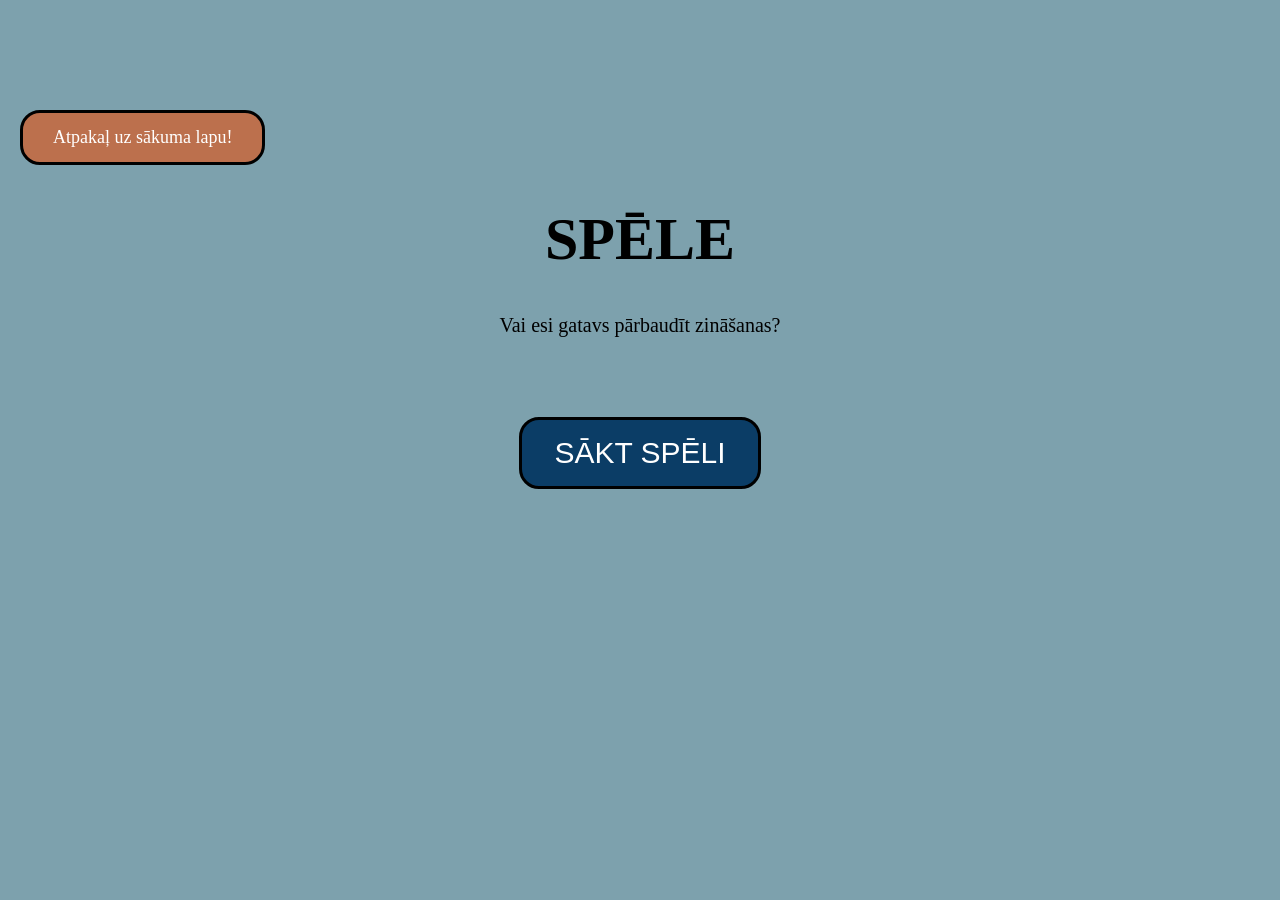
<file: 2index.html>
<!DOCTYPE html>
<html lang="lv">
<head>
    <meta charset="UTF-8">
    <meta name="viewport" content="width=device-width, initial-scale=1.0">
    <title>Spēle - Ziemeļvalstis</title>
    <link rel="stylesheet" href="style.css">
</head>
<body>
    <div id="speles_sakums">
        <header>
            <div class="poga_augsa">
                  <a href="1index.html"><button class="poga2">Atpakaļ uz sākuma lapu!</button></a>
            </div>

            <h1>SPĒLE</h1>
            <p>Vai esi gatavs pārbaudīt zināšanas?</p>
        </header>
        <div class="sakuma-centrs">
            <button class="sakuma-poga" onclick="raditspeli()">SĀKT SPĒLI</button>
        </div>
    </div>

    <div id="speles_lapa" style="display: none;">
        <header>
            <h1>Taisnība vai meli?</h1>
        </header>
        <div class="speles_lauks">
            <h2 id="jautajums">Jautājums parādīsies šeit...</h2>
            
            <div class="spelei_pogas">
                <button class="poga_patiess" onclick="parbauda(true)">Patiess</button>
                <button class="poga_aplams" onclick="parbauda(false)">Aplams</button>
            </div>

            <p id="atsauksme"></p>
            <h3 class="punktu_skaititajs">Punkti: <span id="punkti">0</span></h3>
            <button onclick="atpakal()">Beigt spēli</button>
        </div>
    </div>

    <script src="script.js"></script>
</body>
</html>
</file>
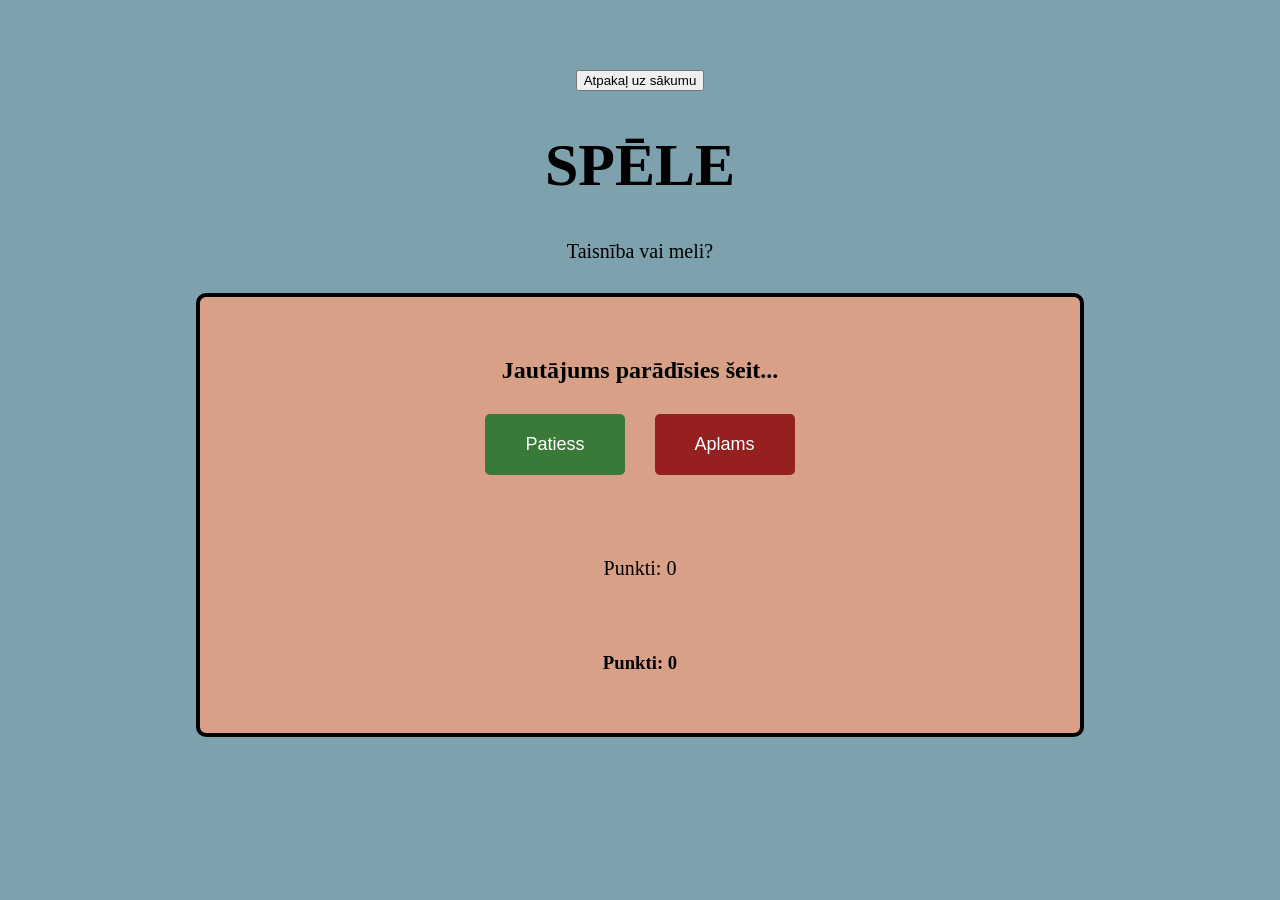
<file: 2lapaindex.html>
<!DOCTYPE html>
<html lang="en">
<head>
    <meta charset="UTF-8">
    <meta name="viewport" content="width=device-width, initial-scale=1.0">
    <title>Spēle</title>
    <link rel="stylesheet" href="style.css">
</head> 
<body>
    
<header>
        <a href="index.html" class="poga2_nov">
        <button>Atpakaļ uz sākumu</button>
        </a>
        <h1>SPĒLE</h1>
        <p>Taisnība vai meli?</p>
    </header>
 
    <div class="speles_lauks">
        
        <h2 id="jautajums">Jautājums parādīsies šeit...</h2>

        <div class="spelei_pogas">
            <button class="poga_patiess" onclick="parbauda(true)">Patiess</button>
            <button class="poga_aplams" onclick="parbauda(false)">Aplams</button>
        </div>
    
    
        <p id="atsauksme"></p>
        <p>Punkti: <span id="punkti">0</span></p>

        <p id="atsauksme"></p>
        <h3 class="punktu_skaititajs">Punkti: <span id="punkti">0</span></h3>
    </div>

<script src="script.js"></script>

</body>
</html>
</file>
<file: style.css>
body {
    font-family: "Times New Roman", Times, serif;
    background-color: rgb(125, 161, 173);
    margin: 0;
    padding: 20px;
    text-align: center;
}

header {
    margin-bottom: 30px;
}

h1 {
    font-size: 60px;
}

p {
    font-size: 20px;
}

header {
    position: relative; 
    margin-bottom: 30px;
    padding-top: 50px; 
}

#pulkstenis {
    position: absolute;
    top: 10px;
    left: 10px;
    text-align: left; /* Teksts sakārtots uz kreiso pusi */
    font-size: 16px;
    color: #2c3e50;
    background: rgba(255, 255, 255, 0.5); /* Caurspīdīgs fons */
    padding: 10px;
    border-radius: 5px;
    border: 1px solid rgba(0, 0, 0, 0.1);
}

#pulkstenis p {
    margin: 0; 
    font-size: 16px; 
}

/* --- MEKLĒTĀJS --- */
.mekletajs {
    margin: 15px 0;
}

#ievadi_valsti {
    padding: 10px;
    border: 2px solid #c9c3c3;
    border-radius: 5px;
    width: 250px;
}

.mekletajs button {
    padding: 10px 14px;
    cursor: pointer;
    background-color: rgb(11, 61, 102);
    color: rgb(255, 255, 255);
    border: none;
    border-radius: 5px;
}

.valstu-grid {
    display: grid;
    grid-template-columns: 1fr 1fr; /* 2 vienādas kolonnas */
    gap: 30px; /* Atstarpe starp pāriem */
    margin-top: 0 auto; /* Nocentrē visu lapas vidū */
}

.valstis {
    background-color: #f4f4f4;
    border: 5px double #000000;
    border-radius: 10px; 
    padding: 20px; 
    display: flex;
    flex-direction: column;
    align-items: center;
    transition: 0.2s;
    min-height: 300px; /* Nodrošina, ka visi lodziņi ir pietiekami gari un vienādi */
}

.valstis img {
    width: 100%; /* Karogs aizpilda bloka platumu */
    max-width: 280px; /* Bet ne lielāks par 200px */
    height: auto;
    border-radius: 5px;
    margin-bottom: 10px;
}

img {
    width: 20%;
    object-fit: cover; /*bilde rāmītī*/
    border-radius: 5px;
    border: 2px solid #000000;
}

/* --- VIRSRAKSTI LODZIŅOS --- */
.valstis h3 {
    font-size: 20px; 
    margin: 15px 0;
}

/* --- POGA LODZIŅĀ --- */
.valstis button {
    font-size: 15px;
    padding: 10px 25px;
    cursor: pointer;
}

.valstis:hover {
    transform: scale(1.02);
}

.pasleptais_teksts {
    display: none;
    margin-top: 15px;
    font-size: 18px;
    color: #000000;
    text-align: justify;
    text-justify: inter-word;
    hyphens: auto;
    line-height: 1.5;
}
.poga_leja {
    margin: 70px 0;
    display: flex;
    justify-content: center;
}

.sakuma_poga {
    background: rgb(188, 112, 77);
    color: rgb(255, 255, 255);
    font-size: 18px;
    padding: 14px 30px;
    border-radius: 20px;
    border: 3px solid #000;
    cursor: pointer;
    font-family: "Times New Roman", serif;
    transition: 0.3s;
}

.sakuma_poga :hover {
    background: rgb(0, 0, 0);
    transform: scale(1.1);
}

/* --- SPĒLE --- */

.poga_augsa {
    margin: 40px 0;
    display: flex;
    justify-content: left;
}

.poga2 {
    background: rgb(188, 112, 77);
    color: rgb(255, 255, 255);
    font-size: 18px;
    padding: 14px 30px;
    border-radius: 20px;
    border: 3px solid #000;
    cursor: pointer;
    font-family: "Times New Roman", serif;
    transition: 0.3s;
}

.poga2 :hover {
    background: rgb(0, 0, 0);
    transform: scale(1.1);
}


.sakuma-poga {
    background: rgb(11, 61, 102);
    color: white;
    font-size: 30px;
    padding: 16px 32px;
    border-radius: 20px;
    border: 3px solid black;
    cursor: pointer;
    margin-top: 50px;
}

.speles_lauks {
    background: rgb(216, 161, 135);
    border: 4px solid rgb(0, 0, 0);
    border-radius: 10px;
    max-width: 800px; 
    width: 90%;
    margin: 20px auto;
    padding: 40px;
    text-align: center;
}

.spelei_pogas {
    display: flex;
    justify-content: center;
    gap: 30px;
    margin: 30px 0;
}

.poga_patiess {
    background-color: rgb(57, 122, 57);
    color: white;
    padding: 20px 40px;
    border: none;
    cursor: pointer; 
    border-radius: 5px;
    font-size: 18px;
}

.poga_aplams {
    background-color: rgb(150, 31, 31);
    color: white;
    padding: 20px 40px;
    border: none;
    cursor: pointer;
    border-radius: 5px;
    font-size: 18px;
}

#atsauksme {
    height: 30px;
    font-weight: bold; 
    margin-top: 20px;
    font-size: 22px;
}

/* Dizains telefoniem */
@media (max-width: 600px) {
    .valstu-grid {
        grid-template-columns: 1fr;
    }
    .speles_lauks {
        width: 95%;
        padding: 10px;
    }
}
</file>
